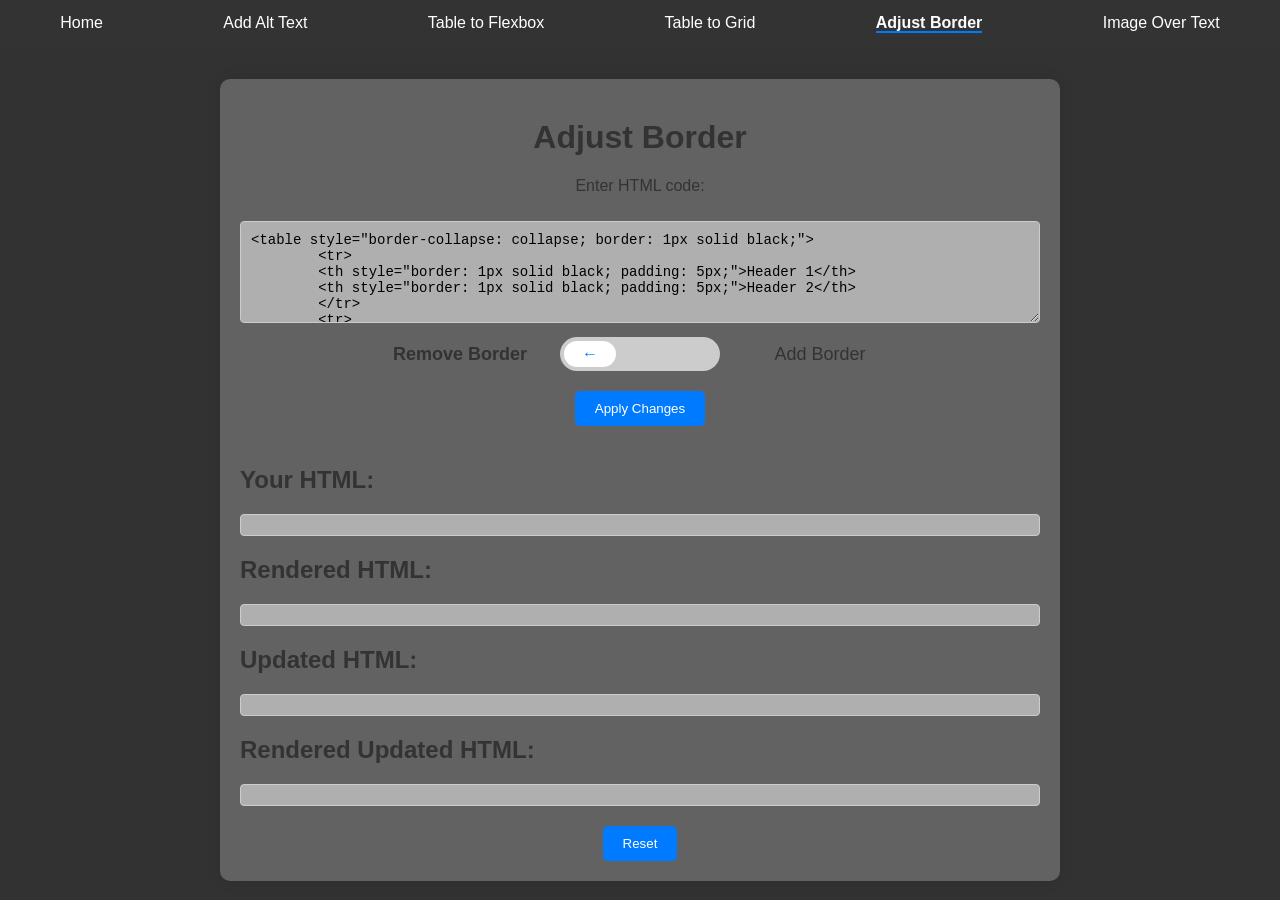
<file: options/adjust-border.html>
<!DOCTYPE html>
<html lang="en">
  <head>
    <meta charset="UTF-8" />
    <meta name="viewport" content="width=device-width, initial-scale=1.0" />
    <title>Adjust Border</title>
    <link rel="stylesheet" href="../style.css" />
    <!-- Matomo -->
<script>
  var _paq = window._paq = window._paq || [];
  /* tracker methods like "setCustomDimension" should be called before "trackPageView" */
  _paq.push(['trackPageView']);
  _paq.push(['enableLinkTracking']);
  (function() {
    var u="https://paulrossdev.matomo.cloud/";
    _paq.push(['setTrackerUrl', u+'matomo.php']);
    _paq.push(['setSiteId', '1']);
    var d=document, g=d.createElement('script'), s=d.getElementsByTagName('script')[0];
    g.async=true; g.src='//cdn.matomo.cloud/paulrossdev.matomo.cloud/matomo.js'; s.parentNode.insertBefore(g,s);
  })();
</script>
<!-- End Matomo Code -->

  </head>

  <body>
    <nav id="nav-bar">
      <ul>
        <li><a href="/index.html">Home</a></li>
        <li><a href="/options/alt-text.html">Add Alt Text</a></li>
        <li>
          <a href="/options/table-to-flexbox.html">Table to Flexbox</a>
        </li>
        <li>
          <a href="/options/table-to-grid.html"
            >Table to Grid</a
          >
        </li>
        <li>
          <a class="current-page" href="/options/adjust-border.html"
            >Adjust Border</a
          >
        </li>
        <li>
          <a href="/options/image-over-text.html"
            >Image Over Text</a
          >
        </li>
    </ul>
      </ul>
    </nav>
    <div class="main-content" id="main-content">
      <div class="alt-container">
        <h1>Adjust Border</h1>

        <p class="instructions">Enter HTML code:</p>
        <textarea
          id="html-input"
          rows="5"
          class="text-field html-input"
          placeholder="Enter HTML code"
        >
<table style="border-collapse: collapse; border: 1px solid black;">
        <tr>
        <th style="border: 1px solid black; padding: 5px;">Header 1</th>
        <th style="border: 1px solid black; padding: 5px;">Header 2</th>
        </tr>
        <tr>
        <td style="border: 1px solid black; padding: 5px;">Data 1</td>
        <td style="border: 1px solid black; padding: 5px;">Data 2</td>
        </tr>
        </table></textarea
        >

        <div class="border-switch-container">
          <span style="width: 20%" id="add-border">Add Border</span>

          <span style="width: 20%" id="remove-border" class="bold"
            >Remove Border</span
          >
          <label class="switch">
            <input type="checkbox" id="border-switch" />
            <span class="slider"></span>
          </label>
        </div>

        <button id="apply-changes-border">Apply Changes</button>

        <div class="result">
          <h2>Your HTML:</h2>
          <div id="html-output" class="output-field"></div>

          <h2>Rendered HTML:</h2>
          <div id="render-output" class="output-field"></div>

          <h2>Updated HTML:</h2>
          <div id="updated-html" class="output-field"></div>

          <h2>Rendered Updated HTML:</h2>
          <div id="rendered-updated-html" class="output-field"></div>
        </div>
      </div>
      <button id="reset-page">Reset</button>
    </div>

    <script src="/myscript.js"></script>

    
  </body>
</html>
</file>
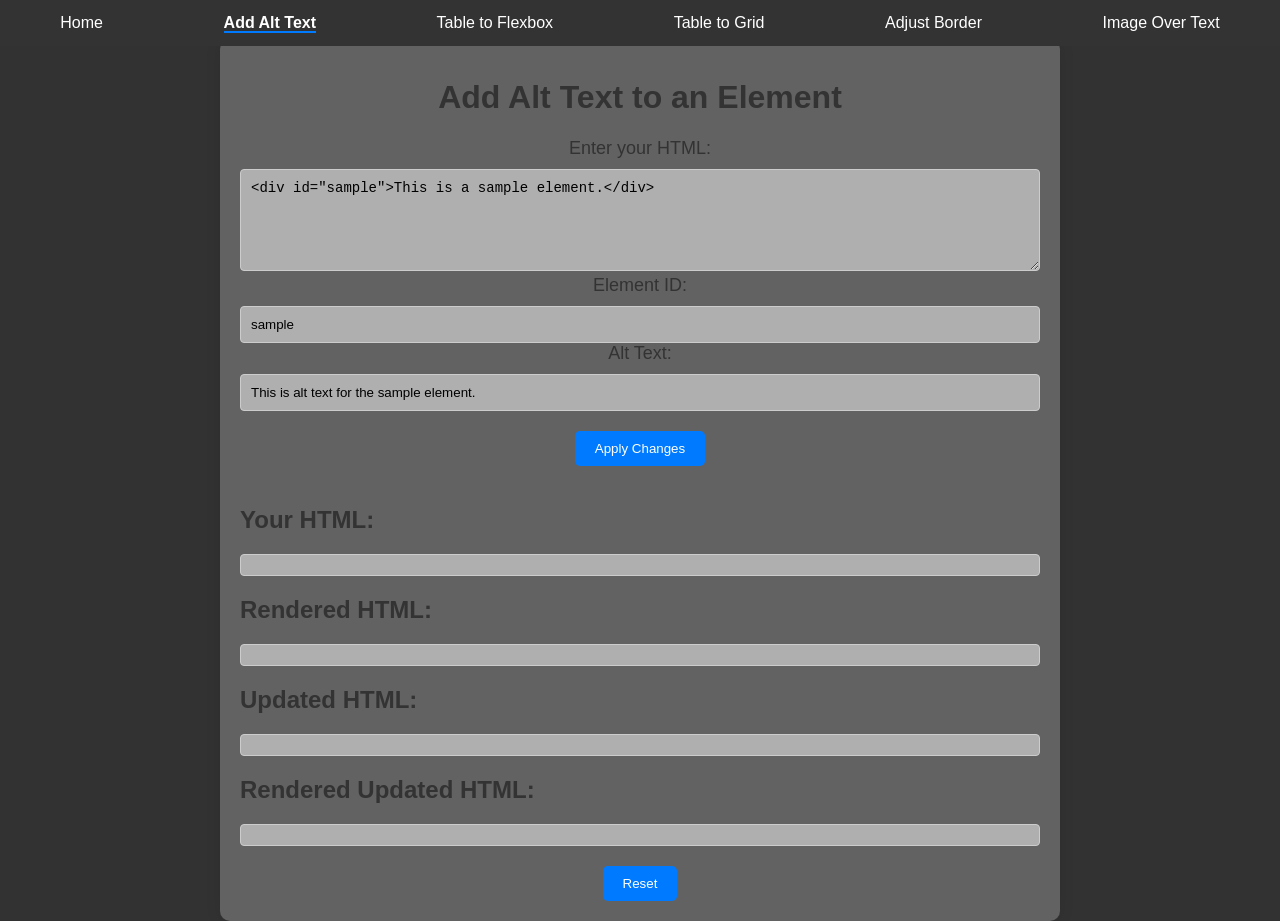
<file: options/alt-text.html>
<!DOCTYPE html>
<html lang="en">
  <head>
    <meta charset="UTF-8" />
    <script
      async
      src="https://pagead2.googlesyndication.com/pagead/js/adsbygoogle.js?client=ca-pub-6115836208725233"
      crossorigin="anonymous"
    ></script>
    <meta name="viewport" content="width=device-width, initial-scale=1.0" />
    <title>Add Alt Text</title>
    <link rel="stylesheet" href="../style.css" />
    <!-- Matomo -->
    <script>
      var _paq = (window._paq = window._paq || []);
      /* tracker methods like "setCustomDimension" should be called before "trackPageView" */
      _paq.push(["trackPageView"]);
      _paq.push(["enableLinkTracking"]);
      (function () {
        var u = "https://paulrossdev.matomo.cloud/";
        _paq.push(["setTrackerUrl", u + "matomo.php"]);
        _paq.push(["setSiteId", "1"]);
        var d = document,
          g = d.createElement("script"),
          s = d.getElementsByTagName("script")[0];
        g.async = true;
        g.src = "//cdn.matomo.cloud/paulrossdev.matomo.cloud/matomo.js";
        s.parentNode.insertBefore(g, s);
      })();
    </script>
    <!-- End Matomo Code -->
  </head>

  <body>
    <nav id="nav-bar">
      <ul>
        <li><a href="/index.html">Home</a></li>
        <li>
          <a class="current-page" href="/options/alt-text.html">Add Alt Text</a>
        </li>
        <li>
          <a href="/options/table-to-flexbox.html">Table to Flexbox</a>
        </li>
        <li>
          <a href="/options/table-to-grid.html">Table to Grid</a>
        </li>
        <li>
          <a href="/options/adjust-border.html">Adjust Border</a>
        </li>
        <li>
          <a href="/options/image-over-text.html"
            >Image Over Text</a
          >
        </li>
      </ul>
    </nav>
    <div class="main-content" id="main-content">
      <div class="alt-container">
        <h1>Add Alt Text to an Element</h1>

        <label for="html-input">Enter your HTML:</label>
        <textarea id="html-input" rows="5" class="text-field html-input">
<div id="sample">This is a sample element.</div></textarea
        >

        <label for="element-id">Element ID:</label>
        <input type="text" id="element-id" class="text-field" value="sample" />

        <label for="alt-text">Alt Text:</label>
        <input
          type="text"
          id="alt-text"
          class="text-field"
          value="This is alt text for the sample element."
        />

        <button id="apply-changes-alt-text">Apply Changes</button>

        <div class="result">
          <h2>Your HTML:</h2>
          <div id="html-output" class="text-field html-input"></div>

          <h2>Rendered HTML:</h2>
          <div id="render-output" class="output-field"></div>

          <h2>Updated HTML:</h2>
          <div id="updated-html" class="text-field html-input"></div>

          <h2>Rendered Updated HTML:</h2>
          <div id="rendered-updated-html" class="output-field"></div>
        </div>
      </div>
      <button id="reset-page">Reset</button>
    </div>

    <script src="/myscript.js"></script>
    <script>
      window.onload = function () {
        document.getElementById("apply-changes-alt-text").onclick =
          applyAltTextChanges;
        document.getElementById("reset-page").onclick = resetAltTextPage;
      };
      var HtmlInput = document.getElementById("html-input");

      HtmlInput.addEventListener("focus", function () {
        this.value = "";
      });
    </script>
  </body>
</html>

<style>
  .disabled {
    pointer-events: none;
    color: gray;
    text-decoration: none;
  }
</style>
</file>
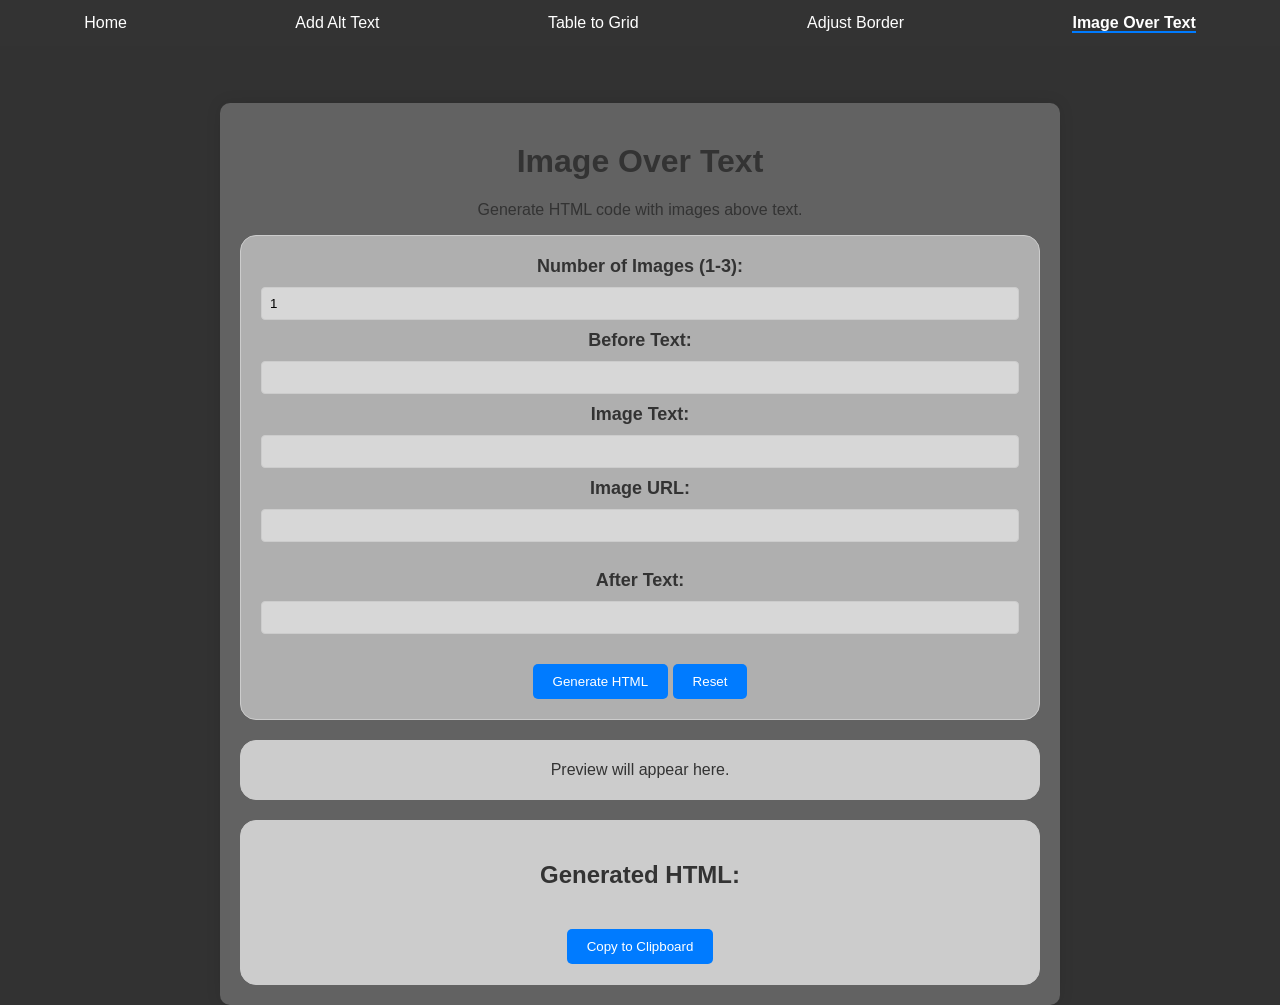
<file: options/image-over-text.html>
<!DOCTYPE html>
<html lang="en">
  <head>
    <meta charset="UTF-8" />
    <meta name="viewport" content="width=device-width, initial-scale=1.0" />
    <title>Image Over Text</title>
    <link rel="stylesheet" href="../style.css" />
    <style>
      /* Custom CSS for this page */
      .container {
        max-width: 800px;
        margin: 0 auto;
        padding: 20px;
      }

      form {
        border: 1px solid #ccc;
        padding: 20px;
        background-color: #f9f9f9;
        border-radius: 16px;
      }

      label {
        font-weight: bold;
      }

      input[type="text"],
      input[type="url"],
      input[type="number"] {
        width: 100%;
        padding: 8px;
        margin-bottom: 10px;
        border: 1px solid #ccc;
      }

      button {
        background-color: #007bff;
        color: #fff;
        border: none;
        padding: 10px 20px;
        cursor: pointer;
      }

      button:hover {
        background-color: #0056b3;
      }

      #preview {
        margin-top: 20px;
        border: 1px solid #ccc;
        padding: 20px;
        background-color: #ccc;
        border-radius: 16px;
      }

      #generated-html {
        margin-top: 20px;
        border: 1px solid #ccc;
        padding: 20px;
        background-color: #ccc;
        border-radius: 16px;
        max-width: 100%;
      }
    </style>
  </head>
  <body>
    <nav id="nav-bar">
      <ul>
        <li><a href="/index.html">Home</a></li>
        <li><a href="/options/alt-text.html">Add Alt Text</a></li>
        <li><a href="/options/table-to-grid.html">Table to Grid</a></li>
        <li><a href="/options/adjust-border.html">Adjust Border</a></li>
        <li>
            <a class="current-page" href="/options/image-over-text.html"
              >Image Over Text</a
            >
          </li>
      </ul>
    </nav>
    <div class="main-content container" style="margin-top: 13em">
      <h1>Image Over Text</h1>
      <p>Generate HTML code with images above text.</p>
      <form id="image-text-form" style="background-color: #ffffff7d;">
        <label for="numImages">Number of Images (1-3):</label>
        <input
          type="number"
          id="numImages"
          min="1"
          max="3"
          value="1"
          required
        />
        <br />
        <label for="beforeText">Before Text:</label>
        <input type="text" id="beforeText" required />
        <br />
        <label for="imageText1">Image Text:</label>
        <input type="text" id="imageText1" required />
        <br />
        <label for="image1Url">Image URL:</label>
        <input type="url" id="image1Url" required />
        <br />
        <div id="additionalImages"></div>
        <br />
        <label for="afterText">After Text:</label>
        <input type="text" id="afterText" required />
        <br />
        <button type="submit">Generate HTML</button>
        <button type="reset" id="resetForm">Reset</button>
      </form>
      <div id="preview">Preview will appear here.</div>
      <div id="generated-html">
        <h2>Generated HTML:</h2>
        <pre dtyle="max-width:100%;"></pre>
        <button id="copyToClipboard">Copy to Clipboard</button>
      </div>
    </div>
    <script src="../imageOverText.js"></script>
  </body>
</html>
</file>
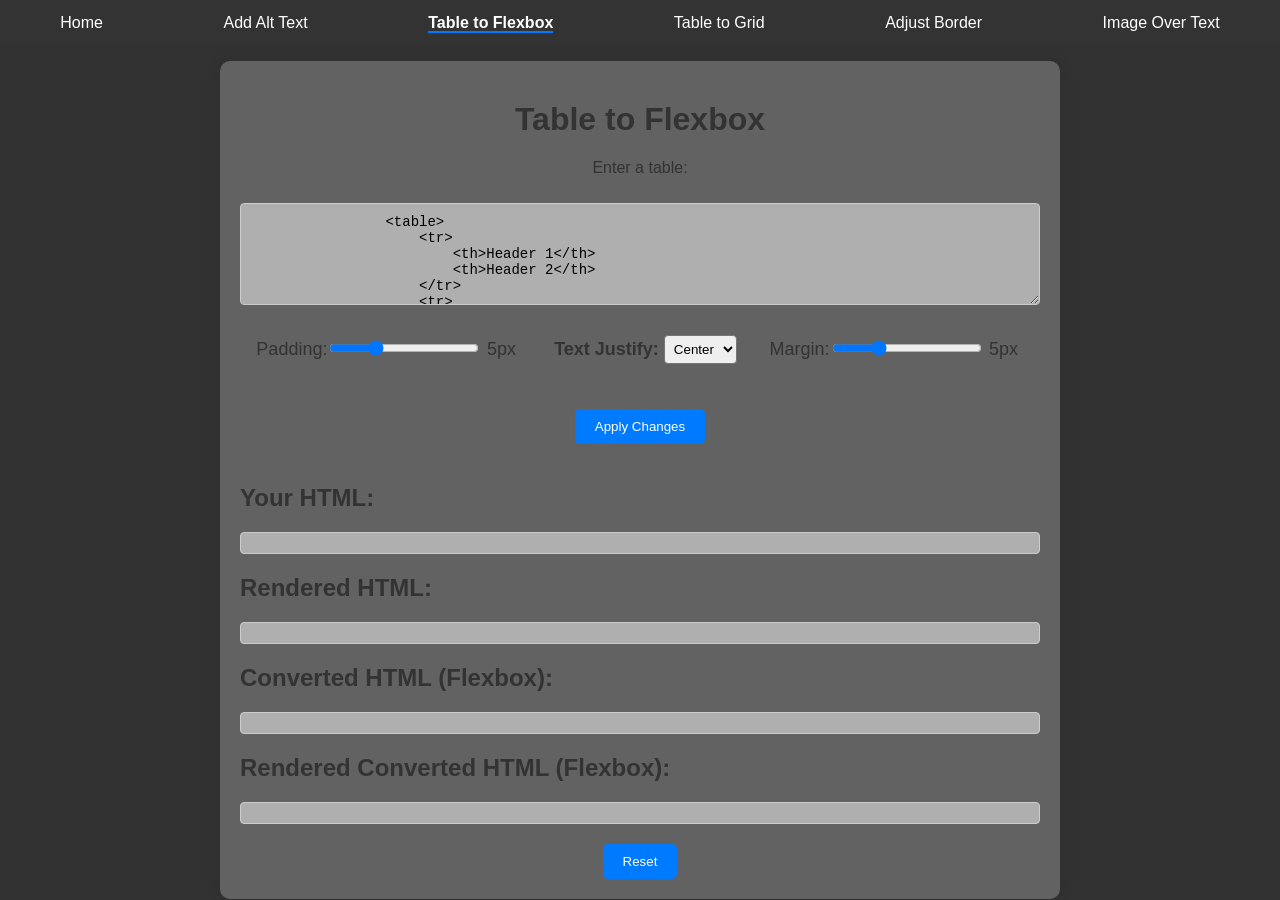
<file: options/table-to-flexbox.html>
<!DOCTYPE html>
<html lang="en">
  <head>
    <meta charset="UTF-8" />
    <script async src="https://pagead2.googlesyndication.com/pagead/js/adsbygoogle.js?client=ca-pub-6115836208725233"
     crossorigin="anonymous"></script>
    <meta name="viewport" content="width=device-width, initial-scale=1.0" />
    <title>Table to Flexbox</title>
    <link rel="stylesheet" href="../style.css" />
    <!-- Matomo -->
<script>
  var _paq = window._paq = window._paq || [];
  /* tracker methods like "setCustomDimension" should be called before "trackPageView" */
  _paq.push(['trackPageView']);
  _paq.push(['enableLinkTracking']);
  (function() {
    var u="https://paulrossdev.matomo.cloud/";
    _paq.push(['setTrackerUrl', u+'matomo.php']);
    _paq.push(['setSiteId', '1']);
    var d=document, g=d.createElement('script'), s=d.getElementsByTagName('script')[0];
    g.async=true; g.src='//cdn.matomo.cloud/paulrossdev.matomo.cloud/matomo.js'; s.parentNode.insertBefore(g,s);
  })();
</script>
<!-- End Matomo Code -->

  </head>

  <body>
    <nav id="nav-bar">
      <ul>
        <li><a href="/index.html">Home</a></li>
        <li><a href="/options/alt-text.html">Add Alt Text</a></li>
        <li>
          <a class="current-page" href="/options/table-to-flexbox.html"
            >Table to Flexbox</a
          >
        </li>
        <li>
          <a href="/options/table-to-grid.html"
            >Table to Grid</a
          >
        </li>
        <li>
          <a href="/options/adjust-border.html"
            >Adjust Border</a
          >
        </li>
        <li>
          <a href="/options/image-over-text.html"
            >Image Over Text</a
          >
        </li>
      </ul>
    </nav>
    <div class="main-content" id="main-content">
      <div class="alt-container">
        <h1>Table to Flexbox</h1>

        <p class="instructions">Enter a table:</p>
        <textarea
          id="table-html-input"
          rows="5"
          class="text-field html-input"
          placeholder="Enter a table"
        >
                <table>
                    <tr>
                        <th>Header 1</th>
                        <th>Header 2</th>
                    </tr>
                    <tr>
                        <td>Data 1</td>
                        <td>Data 2</td>
                    </tr>
                </table>
            </textarea
        >

        <div style="display: flex; justify-content: space-around">
          <div class="padding-slider" style="display: flex; align-items: center">
            <label for="padding-value">Padding:</label>
            <input
              type="range"
              id="padding-slider"
              min="0"
              max="20"
              step="1"
              value="5"
              style="margin-top: 0px"
            />
            <span id="padding-value">5px</span>
          </div>
          <div class="text-justify-container" style="display: flex; align-items: center">
            <label for="text-justify">Text Justify:</label>
            <select id="text-justify" style="margin-top: 0px">
              <option value="left">Left</option>
              <option value="center" selected>Center</option>
              <option value="right">Right</option>
            </select>
          </div>
          <div class="margin-slider" style="display: flex; align-items: center">
            <label for="margin-value">Margin:</label>
            <input
              type="range"
              id="margin-slider"
              min="0"
              max="20"
              step="1"
              value="5"
              style="margin-top: 0px"
            />
            <span id="margin-value">5px</span>
          </div>
          
        </div>
        

        <button id="apply-changes-table-flexbox">Apply Changes</button>

        <div class="result">
          <h2>Your HTML:</h2>
          <div id="table-html-output" class="output-field"></div>

          <h2>Rendered HTML:</h2>
          <div id="table-render-output" class="output-field"></div>

          <h2>Converted HTML (Flexbox):</h2>
          <div id="table-updated-html" class="output-field"></div>

          <h2>Rendered Converted HTML (Flexbox):</h2>
          <div id="table-rendered-updated-html" class="output-field"></div>
        </div>
      </div>
      <button id="reset-table-flexbox">Reset</button>
    </div>

    <script src="/myscript.js"></script>
    <script>

      // Update slider values on input change
document.getElementById('padding-slider').addEventListener('input', function() {
  document.getElementById('padding-value').textContent = this.value + 'px';
});

document.getElementById('margin-slider').addEventListener('input', function() {
  document.getElementById('margin-value').textContent = this.value + 'px';
});


      window.onload = function () {
        document.getElementById("apply-changes-table-flexbox").onclick =
          convertTableToFlexbox;
        document.getElementById("reset-table-flexbox").onclick =
          resetTableFlexbox;
        var tableHtmlInput = document.getElementById("table-html-input");

        tableHtmlInput.addEventListener("focus", function () {
          this.value = "";
        });
      };
    </script>
  </body>
</html>

<style>
  .disabled {
    pointer-events: none;
    color: gray;
    text-decoration: none;
  }

  .padding-slider {
    margin: 20px 0px;
  }

  .padding-slider input[type="range"],
  .margin-slider input[type="range"] {
    width: 150px; /* Adjust the width as desired */
  }

  .padding-slider span,
  .margin-slider span {
    width: 40px; /* Adjust the width as desired */
  }

  .padding-slider-container input[type="range"]::-webkit-slider-thumb,
  .padding-slider-container input[type="range"]::-moz-range-thumb,
  .padding-slider-container input[type="range"]::-ms-thumb,
  .margin-slider-container input[type="range"]::-webkit-slider-thumb,
  .margin-slider-container input[type="range"]::-moz-range-thumb,
  .margin-slider-container input[type="range"]::-ms-thumb {
    -webkit-appearance: none;
    appearance: none;
    width: 20px;
    height: 20px;
    background-color: #007bff;
    cursor: pointer;
    border-radius: 50%;
  }

  .padding-slider-container input[type="range"]::-webkit-slider-thumb:hover,
  .padding-slider-container input[type="range"]::-moz-range-thumb:hover,
  .padding-slider-container input[type="range"]::-ms-thumb:hover,
  .margin-slider-container input[type="range"]::-webkit-slider-thumb:hover,
  .margin-slider-container input[type="range"]::-moz-range-thumb:hover,
  .margin-slider-container input[type="range"]::-ms-thumb:hover {
    background-color: #0056b3;
  }

  .padding-slider-container input[type="range"]::-webkit-slider-thumb:active,
  .padding-slider-container input[type="range"]::-moz-range-thumb:active,
  .padding-slider-container input[type="range"]::-ms-thumb:active,
  .margin-slider-container input[type="range"]::-webkit-slider-thumb:active,
  .margin-slider-container input[type="range"]::-moz-range-thumb:active,
  .margin-slider-container input[type="range"]::-ms-thumb:active {
    background-color: #004080;
  }

  .output-field {
    padding: 10px;
    border-radius: 4px;
    margin-top: 10px;
    word-wrap: break-word;
    font-family: Arial, sans-serif;
    font-size: 16px;
    background-color: #ffffff;
    overflow-x: auto;
  }

  #table-rendered-updated-html > div {
    border: none;
  }

  #table-rendered-updated-html pre {
    margin: 0;
  }


.text-justify-container label {
  margin-right: 5px;
  font-weight: bold;
}

.text-justify-container select {
  padding: 5px;
  border-radius: 4px;
}

</style>
</file>
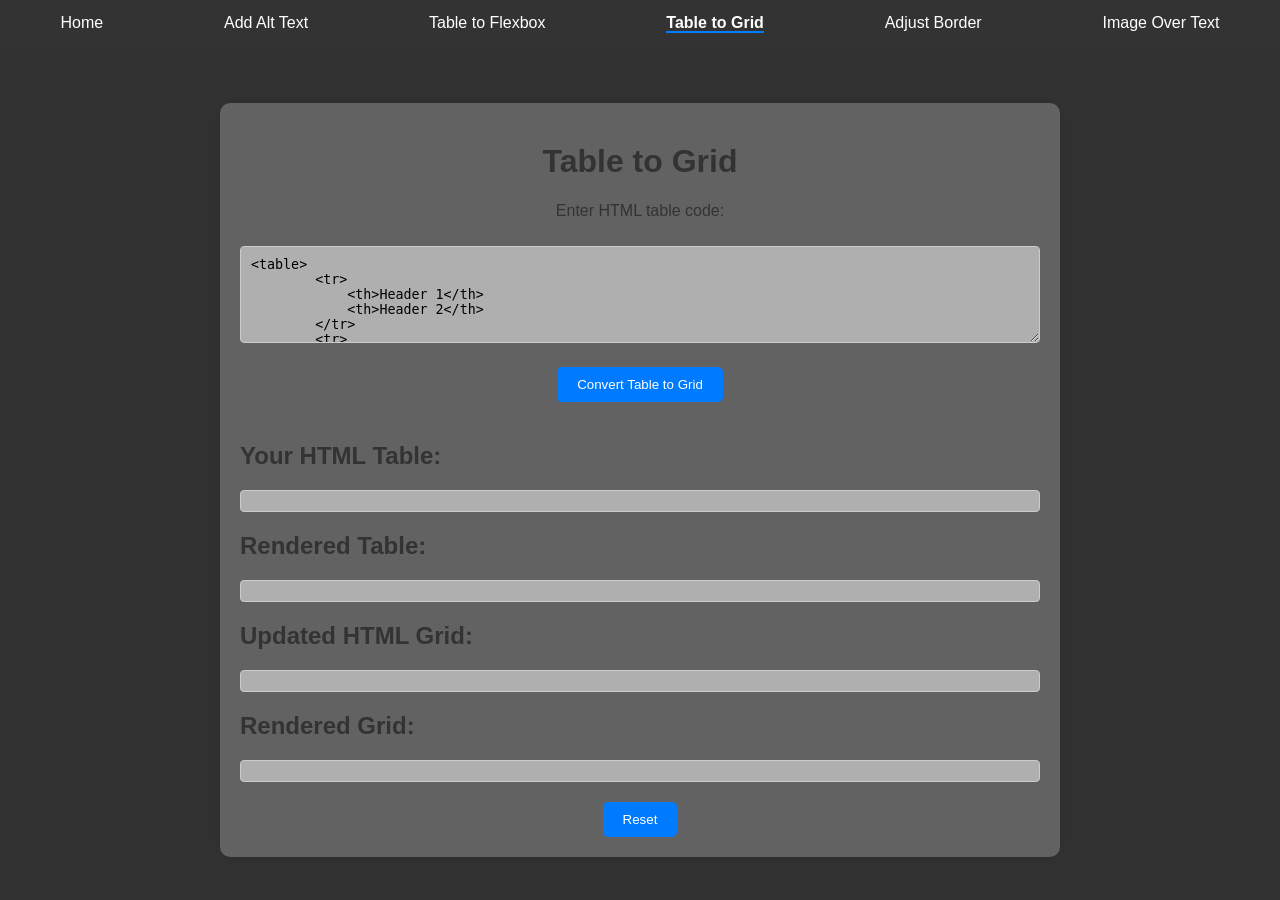
<file: options/table-to-grid.html>
<!DOCTYPE html>
<html lang="en">
<head>
  <meta charset="UTF-8">
  <meta name="viewport" content="width=device-width, initial-scale=1.0">
  <title>Table to Grid</title>
  <link rel="stylesheet" href="../style.css">
  <!-- Matomo -->
<script>
    var _paq = window._paq = window._paq || [];
    /* tracker methods like "setCustomDimension" should be called before "trackPageView" */
    _paq.push(['trackPageView']);
    _paq.push(['enableLinkTracking']);
    (function() {
      var u="https://paulrossdev.matomo.cloud/";
      _paq.push(['setTrackerUrl', u+'matomo.php']);
      _paq.push(['setSiteId', '1']);
      var d=document, g=d.createElement('script'), s=d.getElementsByTagName('script')[0];
      g.async=true; g.src='//cdn.matomo.cloud/paulrossdev.matomo.cloud/matomo.js'; s.parentNode.insertBefore(g,s);
    })();
  </script>
  <!-- End Matomo Code -->
  
</head>
<body>
  <nav id="nav-bar">
    <ul>
      <li><a href="/index.html">Home</a></li>
      <li><a href="/options/alt-text.html">Add Alt Text</a></li>
      <li>
        <a href="/options/table-to-flexbox.html">Table to Flexbox</a>
      </li>
      <li><a class="current-page" href="/options/table-to-grid.html">Table to Grid</a></li>

      <li><a href="/options/adjust-border.html">Adjust Border</a></li>
      <li>
        <a href="/options/image-over-text.html"
          >Image Over Text</a
        >
      </li>
    </ul>
  </nav>
  <div class="main-content">
    <div class="table-to-grid-container">
      <h1>Table to Grid</h1>

      <p class="instructions">Enter HTML table code:</p>
      <textarea id="table-input" rows="5" class="text-field" placeholder="Enter HTML table code"><table>
        <tr>
            <th>Header 1</th>
            <th>Header 2</th>
        </tr>
        <tr>
            <td>Data 1</td>
            <td>Data 2</td>
        </tr>
    </table></textarea>

      <button id="convert-table-btn">Convert Table to Grid</button>

      <div class="result">
        <h2>Your HTML Table:</h2>
        <div id="table-output" class="output-field"></div>

        <h2>Rendered Table:</h2>
        <div id="render-table-output" class="output-field"></div>

        <h2>Updated HTML Grid:</h2>
        <div id="grid-output" class="output-field"></div>

        <h2>Rendered Grid:</h2>
        <div id="render-grid-output" class="output-field"></div>
      </div>
    </div>
    <button id="reset-page">Reset</button>
  </div>

  <script src="/myscript.js"></script>
  <script>
    // Function to convert table to grid format
    function convertTableToGrid() {

        

  var tableInput = document.getElementById('table-input').value;
  var parser = new DOMParser();
  var doc = parser.parseFromString(tableInput, 'text/html');
  var table = doc.querySelector('table');

  if (table) {
    // Create a new container element to hold the grid items
    var gridContainer = document.createElement('div');
    gridContainer.setAttribute('style', 'display: table; width: 100%; border-collapse: collapse;');

    // Get all rows of the table
    var rows = table.rows;

    // Iterate through each row
    for (var i = 0; i < rows.length; i++) {
      var row = rows[i];

      // Create a new grid row element
      var gridRow = document.createElement('div');
      gridRow.setAttribute('style', 'display: table-row;');

      // Get all cells in the row
      var cells = row.cells;

      // Iterate through each cell
      for (var j = 0; j < cells.length; j++) {
        var cell = cells[j];

        // Create a new grid item element
        var gridItem = document.createElement('div');
        gridItem.setAttribute('style', 'display: table-cell; border: 1px solid black; padding: 5px; text-align: center;');
        gridItem.innerHTML = cell.innerHTML;

        // Append the grid item to the grid row
        gridRow.appendChild(gridItem);
      }

      // Append the grid row to the grid container
      gridContainer.appendChild(gridRow);
    }

    // Replace the table with the grid container
    table.parentNode.replaceChild(gridContainer, table);

    // Update output fields
    var tableOutput = doc.body.innerHTML;
    var gridOutput = gridContainer.outerHTML;

    document.getElementById('table-output').innerText = tableInput;
    document.getElementById('render-table-output').innerHTML = tableInput;
    document.getElementById('grid-output').innerText = gridOutput;
    document.getElementById('render-grid-output').innerHTML = gridOutput;
  } else {
    alert('Invalid input. Please enter a valid HTML table.');
  }
}


    // Function to reset the Table to Grid page
    function resetTableToGridPage() {
      document.getElementById('table-input').value = '';
      document.getElementById('table-output').innerText = '';
      document.getElementById('render-table-output').innerHTML = '';
      document.getElementById('grid-output').innerText = '';
      document.getElementById('render-grid-output').innerHTML = '';
    }

    // Attach the convertTableToGrid function to the "Convert Table to Grid" button
    document.getElementById('convert-table-btn').onclick = convertTableToGrid;

    // Attach the resetTableToGridPage function to the "Reset" button
    document.getElementById('reset-page').onclick = resetTableToGridPage;
  </script>
</body>

<style>
    #render-grid-output > div {
    border: none;
  }

  #render-grid-output pre {
    margin: 0;
  }
</style>
</html>
</file>
<file: style.css>
nav {
    width: 100%;
    background-color: #333;
    position: fixed;
    top: 0;
    left: 0;
}

nav ul {
    list-style-type: none;
    padding: 0;
    margin: 0;
    display: flex;
    justify-content: space-around;
}

nav li {
    padding: 14px 16px;
    transition: background-color 0.3s ease;
}

nav li a {
    color: white;
    text-decoration: none;
}

nav li a:hover {
    background-color: #111;
    transition: background-color 0.3s ease;
}


nav li a.current-page {
    font-weight: bold;
    border-bottom: 2px solid #007BFF;
}


body {
    font-family: Arial, sans-serif;
    background-color: #323232;
    color: #333;
    margin: 0;
    padding: 0;
    height: 100vh;
    display: flex;
    flex-direction: column;
    align-items: center;
    justify-content: center;
}

table {
    border-collapse: collapse;
}

table,
th,
td {
    border: 1px solid #000000;
}

table th,
table td {
    padding: 5px;
    text-align: center;
}

.text-field.html-input {
    width: 100%;
    padding: 10px;
    margin-top: 10px;
    border: 1px solid #ccc;
    border-radius: 4px;
    box-sizing: border-box;
    font-family: "Courier New", monospace;
    font-size: 14px;
    background-color: #ffffff7d;
}

.output-field {
    padding: 10px;
    border-radius: 4px;
    margin-top: 10px;
    white-space: pre-line;
    word-wrap: break-word;
    font-family: Arial, sans-serif;
    font-size: 16px;
    background-color: #ffffff7d;
    color: #333333;
}

.option.disabled {
    pointer-events: none;
    opacity: 0.6;
}

.coming-soon-message {
    text-align: center;
    margin-top: 20px;
    font-style: italic;
}



.main-content {
    width: 80%;
    max-width: 800px;
    margin-top: 60px; 
    box-shadow: 0px 0px 15px 0px rgba(0, 0, 0, 0.1);
    padding: 20px;
    border-radius: 10px;
    background-color: #626262;
    text-align: center;
}

.main-content h1,
.main-content h2 {
    margin-top: 20px;
}

.main-content textarea,
.main-content input {
    width: 100%;
    padding: 10px;
    margin-top: 10px;
    border: 1px solid #ccc;
    border-radius: 4px;
    box-sizing: border-box;
    background-color: #ffffff7d;
}

label, span {
    font-size: large;
}

.main-content button {
    display: inline-block;
    color: #ffffff;
    background-color: #007BFF;
    padding: 10px 20px;
    margin-top: 20px;
    border: none;
    border-radius: 5px;
    cursor: pointer;
    transition: background-color 0.2s ease-in-out;
}

.main-content button:hover {
    background-color: #0056b3;
}

.main-content .result {
    margin-top: 40px;
    text-align: left;
}

.main-content .result div {
    border: 1px solid #ccc;
    padding: 10px;
    border-radius: 4px;
    margin-top: 10px;
    white-space: pre-line;
    word-wrap: break-word;
    background-color: #ffffff7d;
}

#table-rendered-updated-html div{
    padding: 0px;
    border-radius: 0px;
    margin-top: 0px;
}

.result #table-rendered-updated-html div {
    border: none;
}

.home-container {
    text-align: center;
    box-shadow: 0px 0px 15px 0px rgba(0, 0, 0, 0.1);
    padding: 40px;
    border-radius: 10px;
    background-color: #ffffff7d;
}

.center-text {
    margin-bottom: 40px;
}

.options-container {
    display: grid;
    grid-template-columns: repeat(2, 1fr);
    gap: 20px;
}

.option {
    display: inline-block;
    text-decoration: none;
    color: #ffffff;
    background-color: #007BFF;
    padding: 20px;
    border-radius: 5px;
    transition: background-color 0.2s ease-in-out;
}

.option:hover {
    background-color: #0056b3;
}

/* CSS styles for the border switch */
.switch {
    position: relative;
    display: inline-block;
    width: 180px;
    height: 34px;
    border-radius: 17px;
    overflow: hidden;
  }
  
  .switch input {
    opacity: 0;
    width: 0;
    height: 0;
  }
  
  .slider {
    position: absolute;
    cursor: pointer;
    top: 0;
    left: 0;
    right: 0;
    bottom: 0;
    background-color: #ccc;
    -webkit-transition: 0.4s;
    transition: 0.4s;
    border-radius: 17px;
  }
  
  .slider:before {
    position: absolute;
    content: "\2190";
    height: 26px;
    width: 52px;
    left: 4px;
    bottom: 4px;
    background-color: white;
    -webkit-transition: 0.4s;
    transition: 0.4s;
    border-radius: 26px;
    text-align: center;
    line-height: 26px;
    font-size: 16px;
    color: #007bff;
    transform: translateX(0);
  }
  
  input:checked + .slider:before {
    content: "\2192";
    transform: translateX(100px);
  }

  .bold {
    font-weight: bolder;
  }
  
  #add-border:hover, #remove-border:hover{
    cursor: pointer;
  }
  
  .slider.round:before {
    border-radius: 50%;
  }
  
  .border-switch-container {
    display: flex;
    align-items: center;
    justify-content: center;
    margin-top: 10px;
  }
  
  .border-switch-container span {
    margin: 0 10px;
  }
  
  .border-switch-container span:first-child {
    order: 2;
  }
</file>
